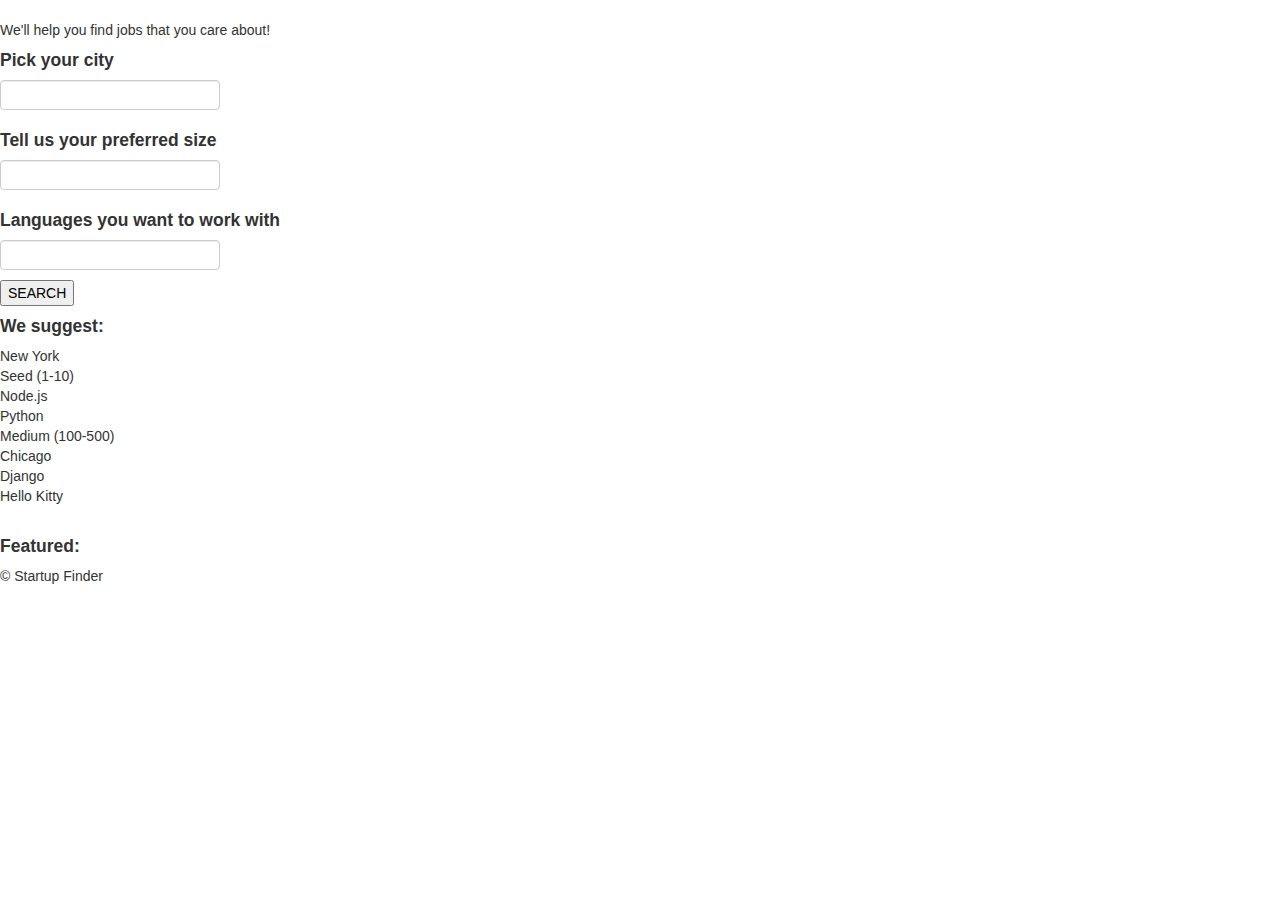
<file: templates/base.html>
<!DOCTYPE html>
<html lang="en">
	<head>
		<title>Startup Finder</title>
		<meta name="viewport" content="width=device-width, initial-scale=1.0">
		<meta name="description" content="">
		<meta name="keywords" content="">
		<meta name="author" content="">
		<meta charset="utf-8">

		<link href="../static/css/bootstrap.min.css" rel="stylesheet">

		<script src="http://ajax.googleapis.com/ajax/libs/jquery/1.7.2/jquery.min.js"></script>
		<script src="../static/js/lib/angular-1-2-19.min.js"></script>
		<script src="../static/js/lib/angular-route-1-2-19.min.js"></script>
		<script src="../static/js/app.js"></script>
		<script src="../static/js/factories/search.js"></script>
		<script src="../static/js/controllers/home.js"></script>
	</head>

	<body ng-app="StartupFinder_app">
		<!-- Navbar -->
		<div class="navbar">
		</div>

		<!-- Main content loaded by $routeProvider -->
		<div ng-view></div>
		<div ng-controller="HomeController"></div>


		<!-- Footer -->
		<footer class="footer">
			<p>&copy; Startup Finder</p>
		</footer>
	</body>
</html>
</file>
